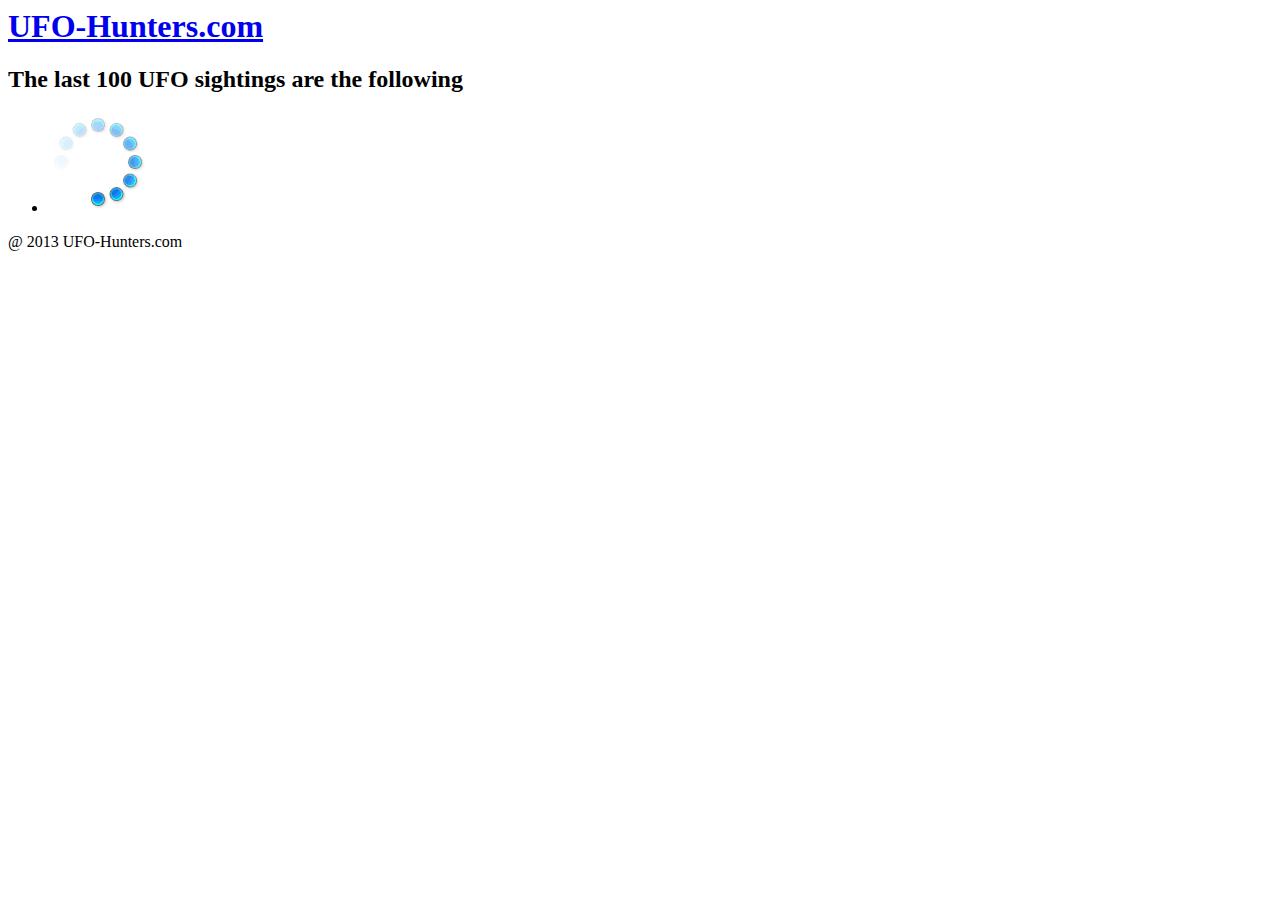
<file: assets/www/continente.html>
<html>
<head>
   <title>UFO Hunters</title>
</head>
<body>
<div id="sightingsPageContinente" data-role="page">
<div class="header">
	<div class="wrap">
		<div class="header-top">
			<div class="logo" >
				<a href="index.html"><h1>UFO-Hunters.com</h1></a>
			</div>
			<div class="top-nav" >
				<ul id="sightingsMenu">
				</ul>
			</div>
			<div class="clear"></div>
		</div>		
	</div>
</div>
<div class="main">
 	<div class="wrap">
 		<div class="content">
				<div class="contentbox">
					<div class="featured-box" id="sightingsDatosContinent">
						 
					</div>
				</div>
 		
				<div class="hr_invisible xlarge"></div>
 				<div class="strip-box1">
 						<h2 class="strip">
                              <span class="strip-inner">The last 100 UFO sightings <span class="last">are the following</span></span>
                        </h2>
                </div>
				<div class="content-middle">
						<div class="col_1_of_2 span_1_of_2">
							<ul class="list-2" id="sightingsListCont" data-role="listview">		
								<li><img src="images/progressbar.gif"  alt="progress bar" /></li>					  
							</ul>
						</div>				
						<div class="clear"></div>
				</div>
		
		</div>
	</div>

		<div class="footer">
			<div class="wrap">
				<div class="copy">
					<p> @ 2013 UFO-Hunters.com</p>
				</div>
			</div>
		</div>

</div>
</div>
</body>

</html>
</file>
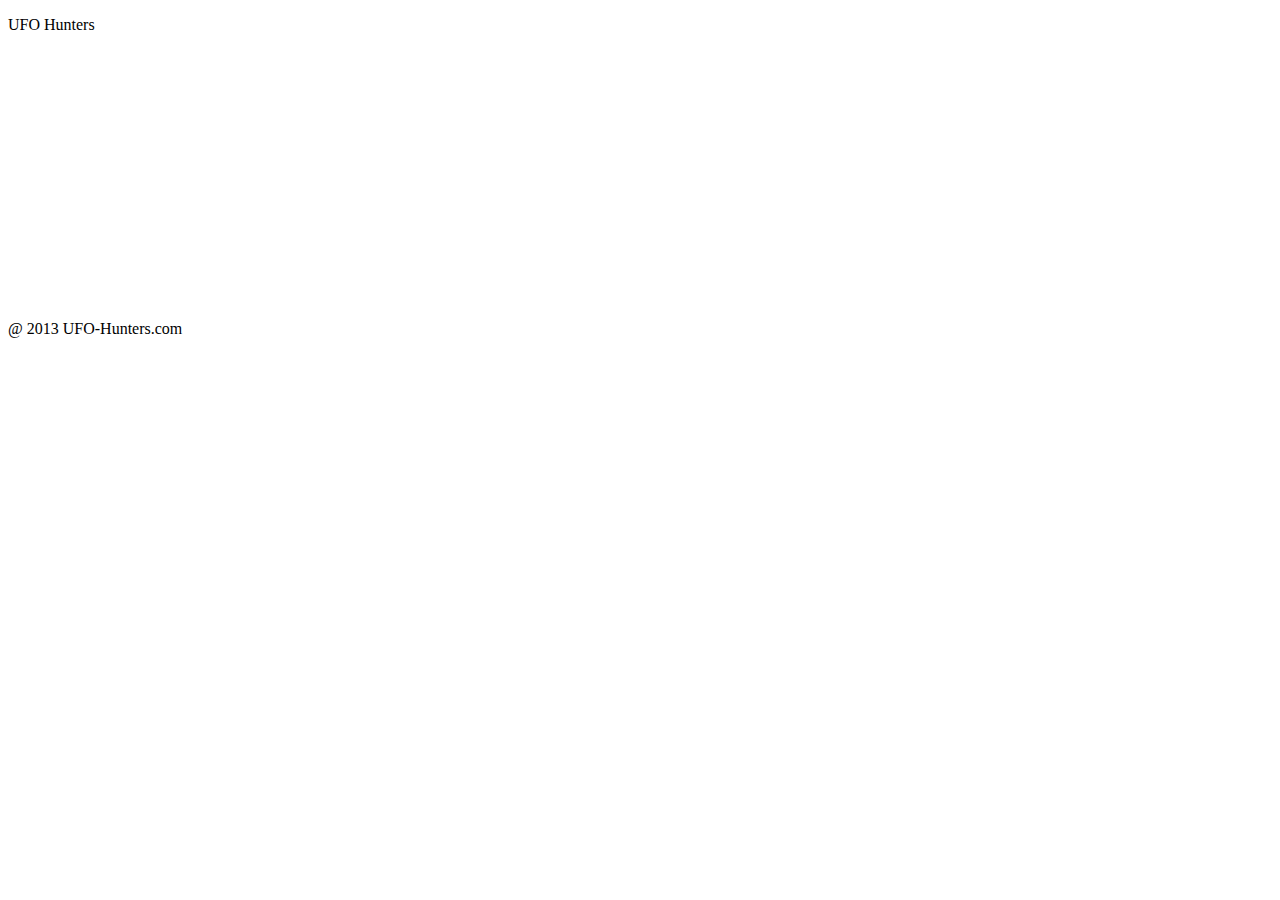
<file: assets/www/report.html>
<!DOCTYPE HTML>
<html>
<head>
   <title>UFO Hunters</title>
</head>

<body>

<div id="reportPage" data-role="page" data-add-back-btn="true">
<div data-role="header" class="header wrap header-top logodetalle">
   <p>UFO Hunters</p>
</div>

<div class="main">
    <div class="wrap">
          <div class="content">
                <div class="content-middle">                      
                    <div id="reportDetails" class="col_1_of_2 span_1_of_2">
                           	<h2 id="location" class="strip"></h2>
                            <p id="sighted_at"></p>
                            <p id="reported_at"></p>
                            <p id="shape_duration"></p>
                            <p id="source"></p>
                            <p id="description"></p>                            
                    </div>
                </div>
          </div>
    </div>
</div>


<div id="map" style="width: 100%; height:250px;"></div>
         

	<div class="footer">
	      <div class="wrap">
		<div class="copy">
		  <p> @ 2013 UFO-Hunters.com</p>
		</div>
	      </div>
	</div>

</div>

</body>

</html>
</file>
